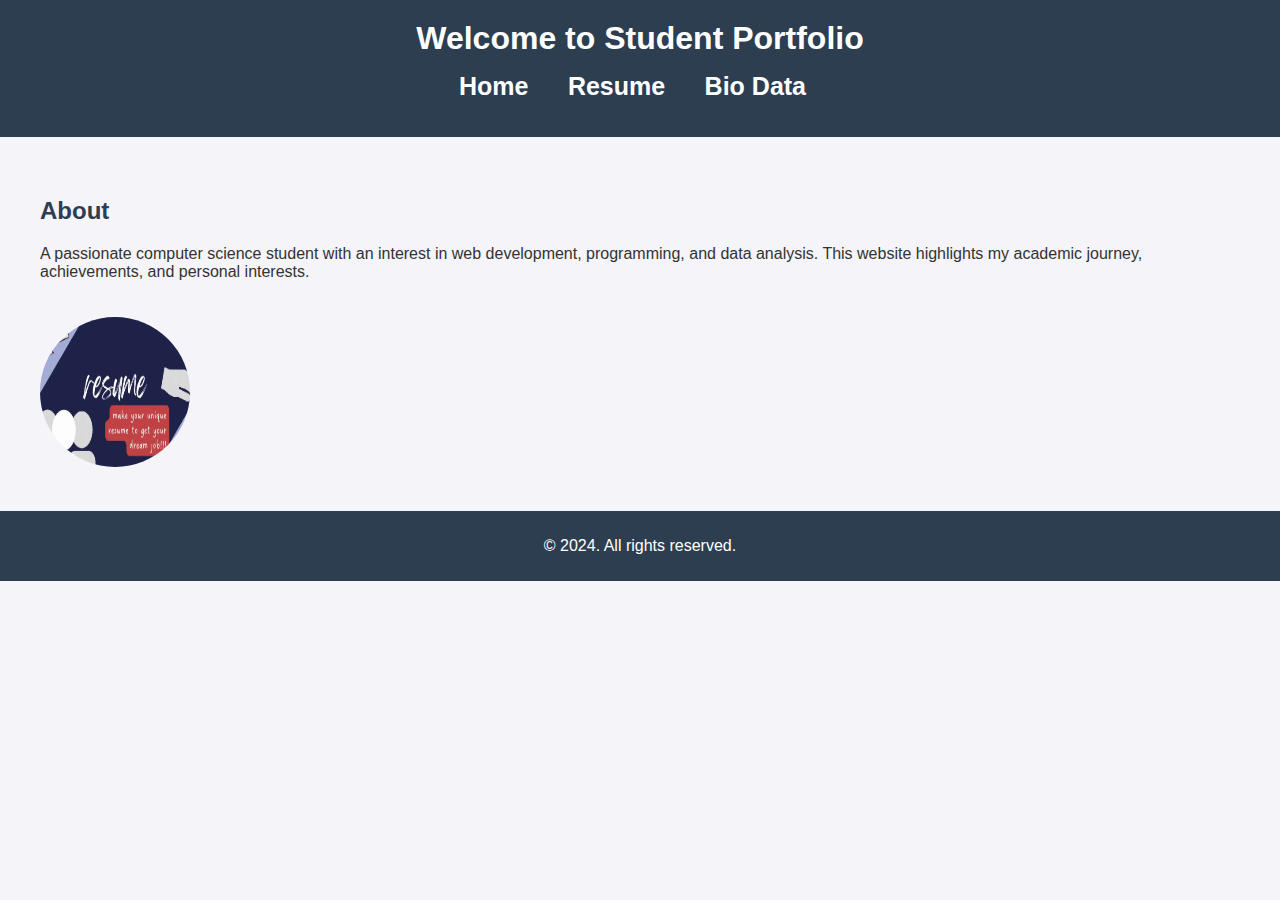
<file: portfolio lasya/index.html>
<!DOCTYPE html>
<html lang="en">
<head>
    <meta charset="UTF-8">
    <meta name="viewport" content="width=device-width, initial-scale=1.0">
    <title>Student Resume Website</title>
    <link rel="stylesheet" href="style.css">
</head>
<body>
    <header>
        <h1>Welcome to Student Portfolio</h1>
        <nav>
            <ul>
                <li><a href="index.html">Home</a></li>
                <li><a href="resume.html">Resume</a></li>
                <li><a href="bio.html">Bio Data</a></li>
            </ul>
        </nav>
    </header>

    <section class="introduction">
        <h2>About</h2>
        <p>A passionate computer science student with an interest in web development, programming, and data analysis. This website highlights my academic journey, achievements, and personal interests.</p>
        <img src="res.png" alt="Profile Picture" class="profile-img">
    </section>

    <footer>
        <p>&copy; 2024. All rights reserved.</p>
    </footer>

    <script src="script.js"></script>
</body>
</html>
</file>
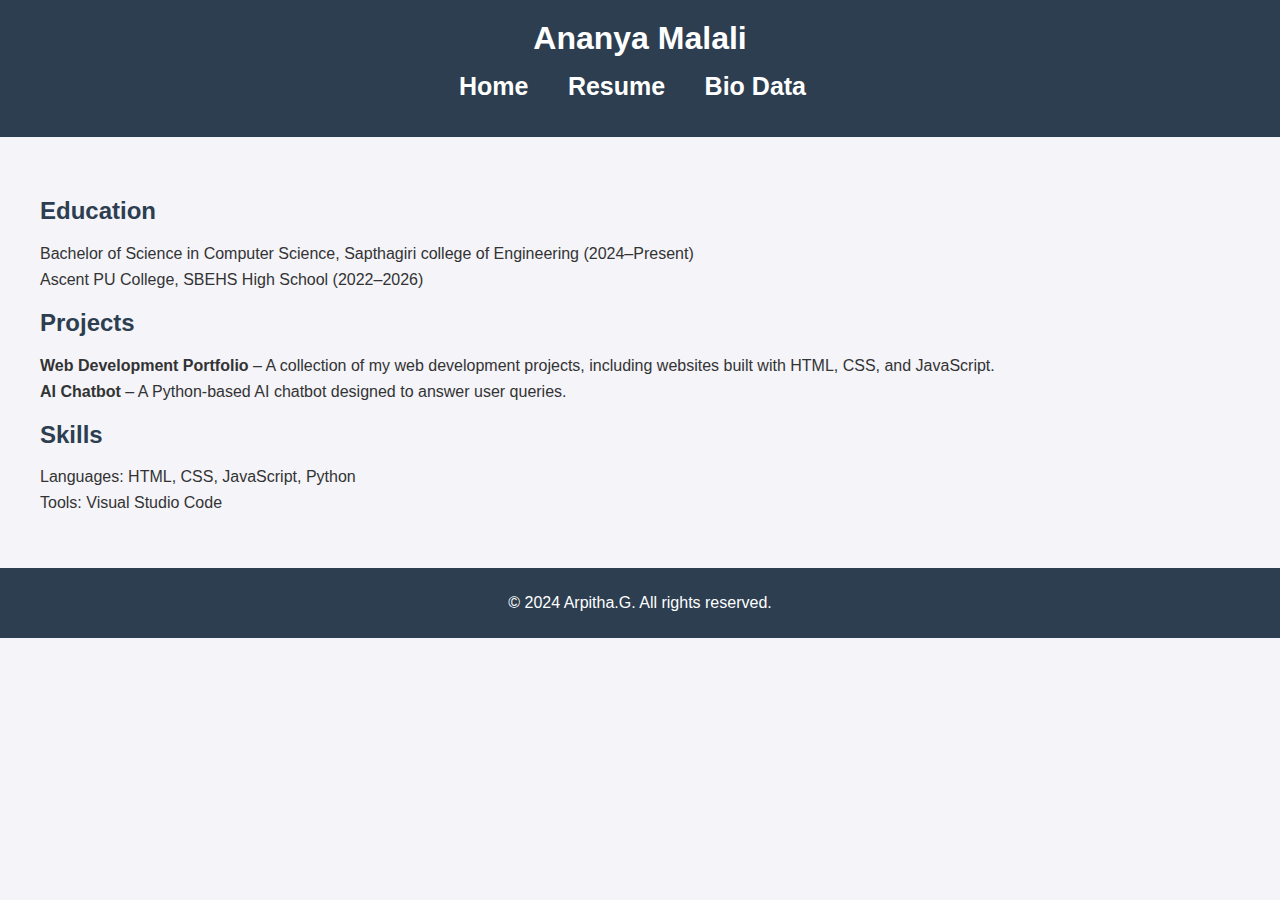
<file: portfolio lasya/Ananya.html>
<!DOCTYPE html>
<html lang="en">
<head>
    <meta charset="UTF-8">
    <meta name="viewport" content="width=device-width, initial-scale=1.0">
    <title>Resume</title>
    <link rel="stylesheet" href="style.css">
</head>
<body>
    <header>
        <h1>Ananya Malali</h1>
        <nav>
            <ul>
                <li><a href="index.html">Home</a></li>
                <li><a href="resume.html">Resume</a></li>
                <li><a href="bio.html">Bio Data</a></li>
            </ul>
        </nav>
    </header>

    <section class="resume">
        <h2>Education</h2>
        <ul>
            <li>Bachelor of Science in Computer Science, Sapthagiri college of Engineering (2024–Present)</li>
                <li>Ascent PU College, SBEHS High School (2022–2026)</li>
        </ul>

        <h2>Projects</h2>
        <ul>
            <li><strong>Web Development Portfolio</strong> – A collection of my web development projects, including websites built with HTML, CSS, and JavaScript.</li>
            <li><strong>AI Chatbot</strong> – A Python-based AI chatbot designed to answer user queries.</li>
        </ul>

        <h2>Skills</h2>
        <ul>
            <li>Languages: HTML, CSS, JavaScript, Python</li>
            <li>Tools: Visual Studio Code</li>
        </ul>
    </section>

    <footer>
        <p>&copy; 2024 Arpitha.G. All rights reserved.</p>
    </footer>

    <script src="script.js"></script>
</body>
</html>
</file>
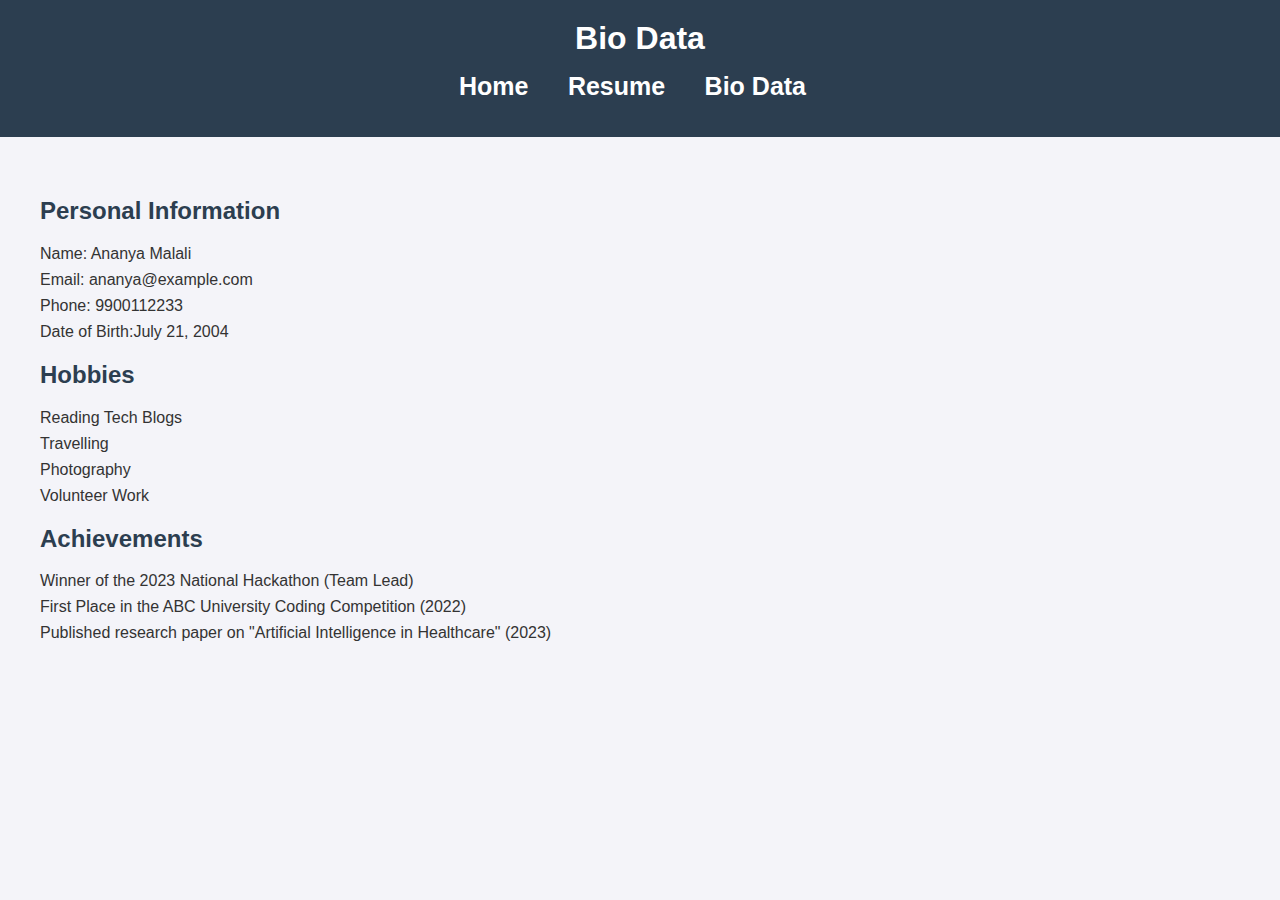
<file: portfolio lasya/Ananyab.html>
<!DOCTYPE html>
<html lang="en">
<head>
    <meta charset="UTF-8">
    <meta name="viewport" content="width=device-width, initial-scale=1.0">
    <title>My Bio Data</title>
    <link rel="stylesheet" href="style.css">
</head>
<body>
    <header>
        <h1>Bio Data</h1>
        <nav>
            <ul>
                <li><a href="index.html">Home</a></li>
                <li><a href="resume.html">Resume</a></li>
                <li><a href="bio.html">Bio Data</a></li>
            </ul>
        </nav>
    </header>

    <section class="bio">
        <h2>Personal Information</h2>
        <ul>
            <li>Name: Ananya Malali</li>
            <li>Email: ananya@example.com</li>
            <li>Phone: 9900112233</li>
            <li>Date of Birth:July 21, 2004</li>
        </ul>

        <h2>Hobbies</h2>
        <ul>
            <li>Reading Tech Blogs</li>
            <li>Travelling</li>
            <li>Photography</li>
            <li>Volunteer Work</li>
        </ul>

        <h2>Achievements</h2>
        <ul>
            <li>Winner of the 2023 National Hackathon (Team Lead)</li>
            <li>First Place in the ABC University Coding Competition (2022)</li>
            <li>Published research paper on "Artificial Intelligence in Healthcare" (2023)</li>
        </ul>
      </section>

    <script src="script.js"></script>
</body>
</html>
</file>
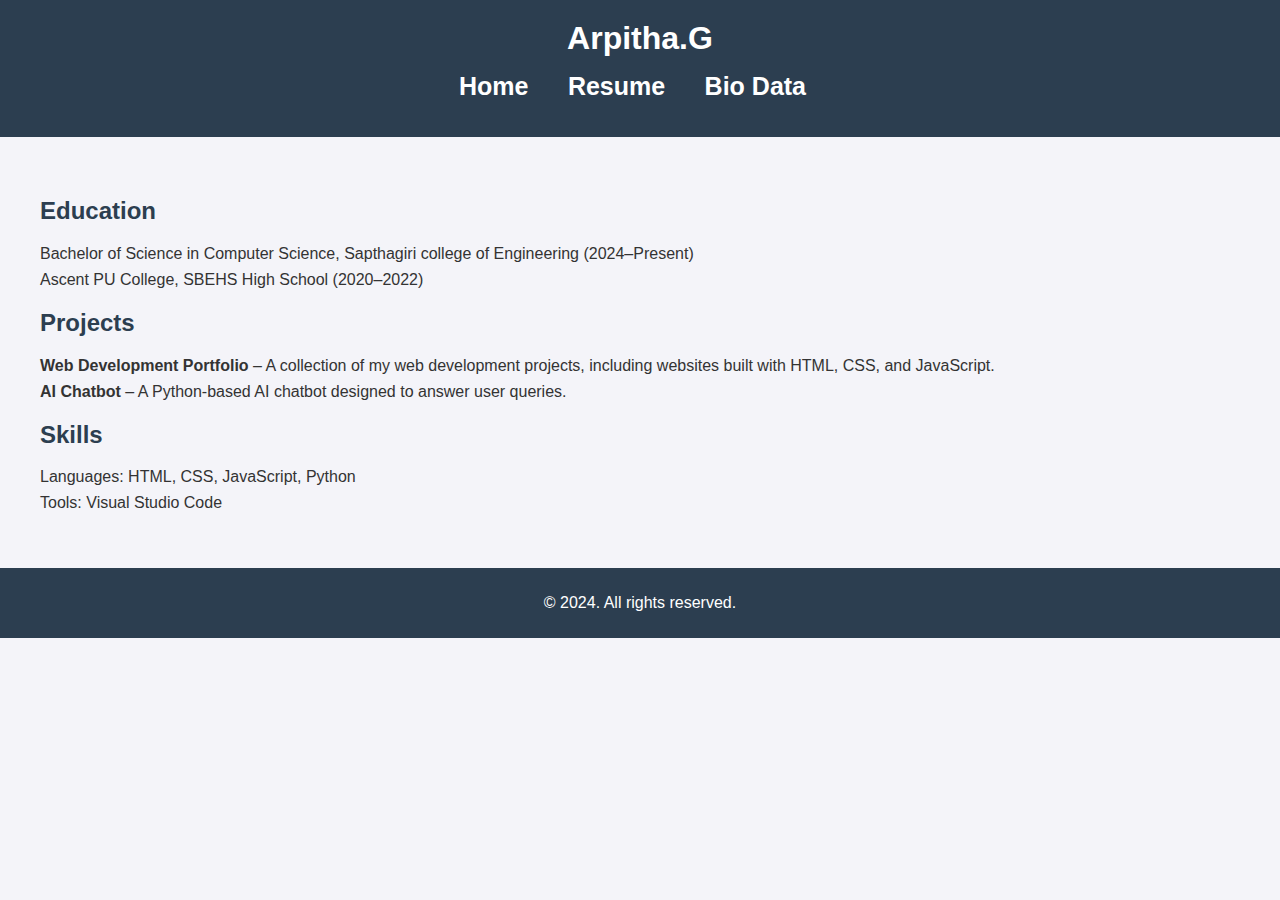
<file: portfolio lasya/Arpitha.html>
<!DOCTYPE html>
<html lang="en">
<head>
    <meta charset="UTF-8">
    <meta name="viewport" content="width=device-width, initial-scale=1.0">
    <title>Resume</title>
    <link rel="stylesheet" href="style.css">
</head>
<body>
    <header>
        <h1>Arpitha.G</h1>
        <nav>
            <ul>
                <li><a href="index.html">Home</a></li>
                <li><a href="resume.html">Resume</a></li>
                <li><a href="bio.html">Bio Data</a></li>
            </ul>
        </nav>
    </header>

    <section class="resume">
        <h2>Education</h2>
        <ul>
            <li>Bachelor of Science in Computer Science, Sapthagiri college of Engineering (2024–Present)</li>
                <li>Ascent PU College, SBEHS High School (2020–2022)</li>
        </ul>

        <h2>Projects</h2>
        <ul>
            <li><strong>Web Development Portfolio</strong> – A collection of my web development projects, including websites built with HTML, CSS, and JavaScript.</li>
            <li><strong>AI Chatbot</strong> – A Python-based AI chatbot designed to answer user queries.</li>
        </ul>

        <h2>Skills</h2>
        <ul>
            <li>Languages: HTML, CSS, JavaScript, Python</li>
            <li>Tools: Visual Studio Code</li>
        </ul>
    </section>

    <footer>
        <p>&copy; 2024. All rights reserved.</p>
    </footer>

    <script src="script.js"></script>
</body>
</html>
</file>
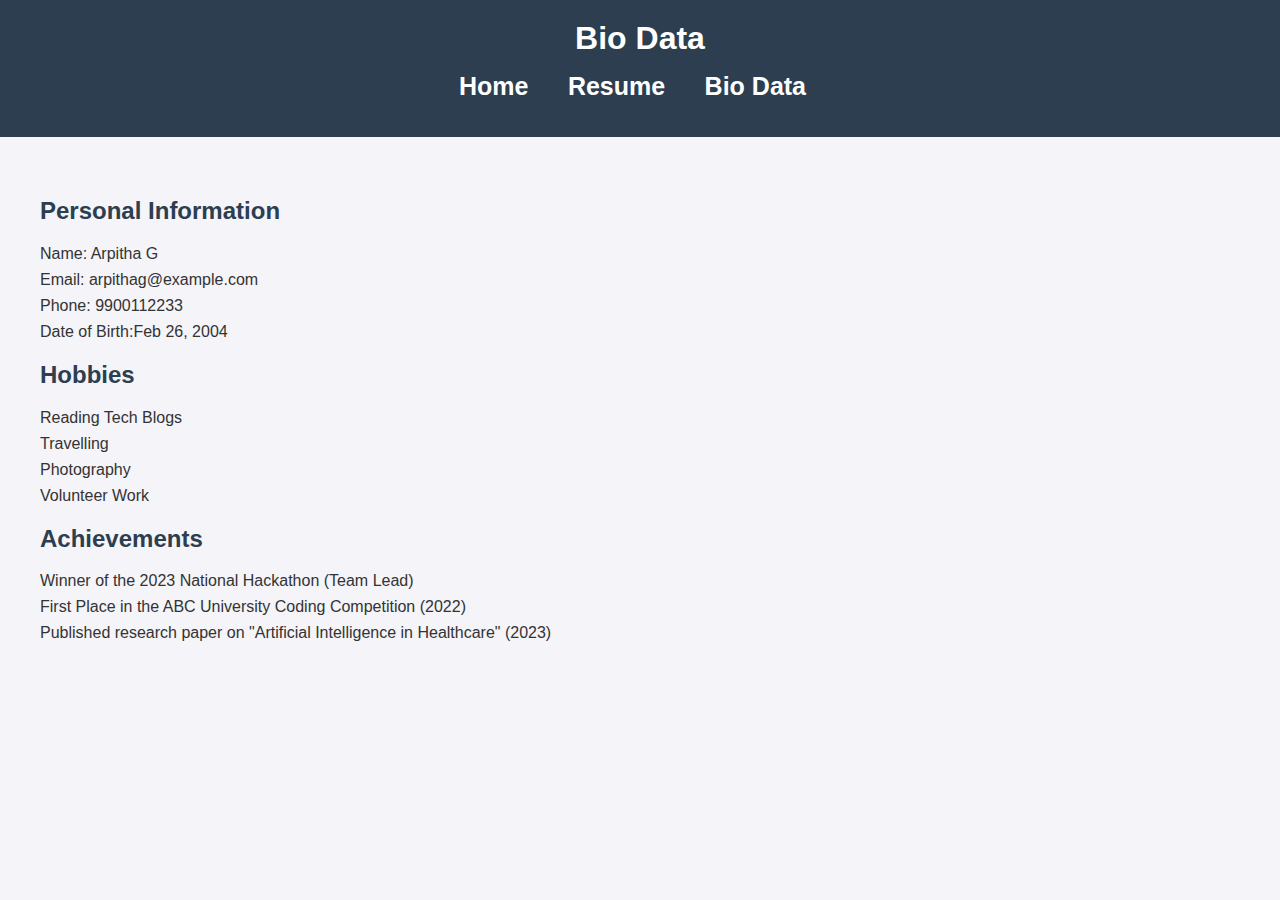
<file: portfolio lasya/Arpithab.html>
<!DOCTYPE html>
<html lang="en">
<head>
    <meta charset="UTF-8">
    <meta name="viewport" content="width=device-width, initial-scale=1.0">
    <title>My Bio Data</title>
    <link rel="stylesheet" href="style.css">
</head>
<body>
    <header>
        <h1>Bio Data</h1>
        <nav>
            <ul>
                <li><a href="index.html">Home</a></li>
                <li><a href="resume.html">Resume</a></li>
                <li><a href="bio.html">Bio Data</a></li>
            </ul>
        </nav>
    </header>

    <section class="bio">
        <h2>Personal Information</h2>
        <ul>
            <li>Name: Arpitha G</li>
            <li>Email: arpithag@example.com</li>
            <li>Phone: 9900112233</li>
            <li>Date of Birth:Feb 26, 2004</li>
        </ul>

        <h2>Hobbies</h2>
        <ul>
            <li>Reading Tech Blogs</li>
            <li>Travelling</li>
            <li>Photography</li>
            <li>Volunteer Work</li>
        </ul>

        <h2>Achievements</h2>
        <ul>
            <li>Winner of the 2023 National Hackathon (Team Lead)</li>
            <li>First Place in the ABC University Coding Competition (2022)</li>
            <li>Published research paper on "Artificial Intelligence in Healthcare" (2023)</li>
        </ul>
      </section>

    <script src="script.js"></script>
</body>
</html>
</file>
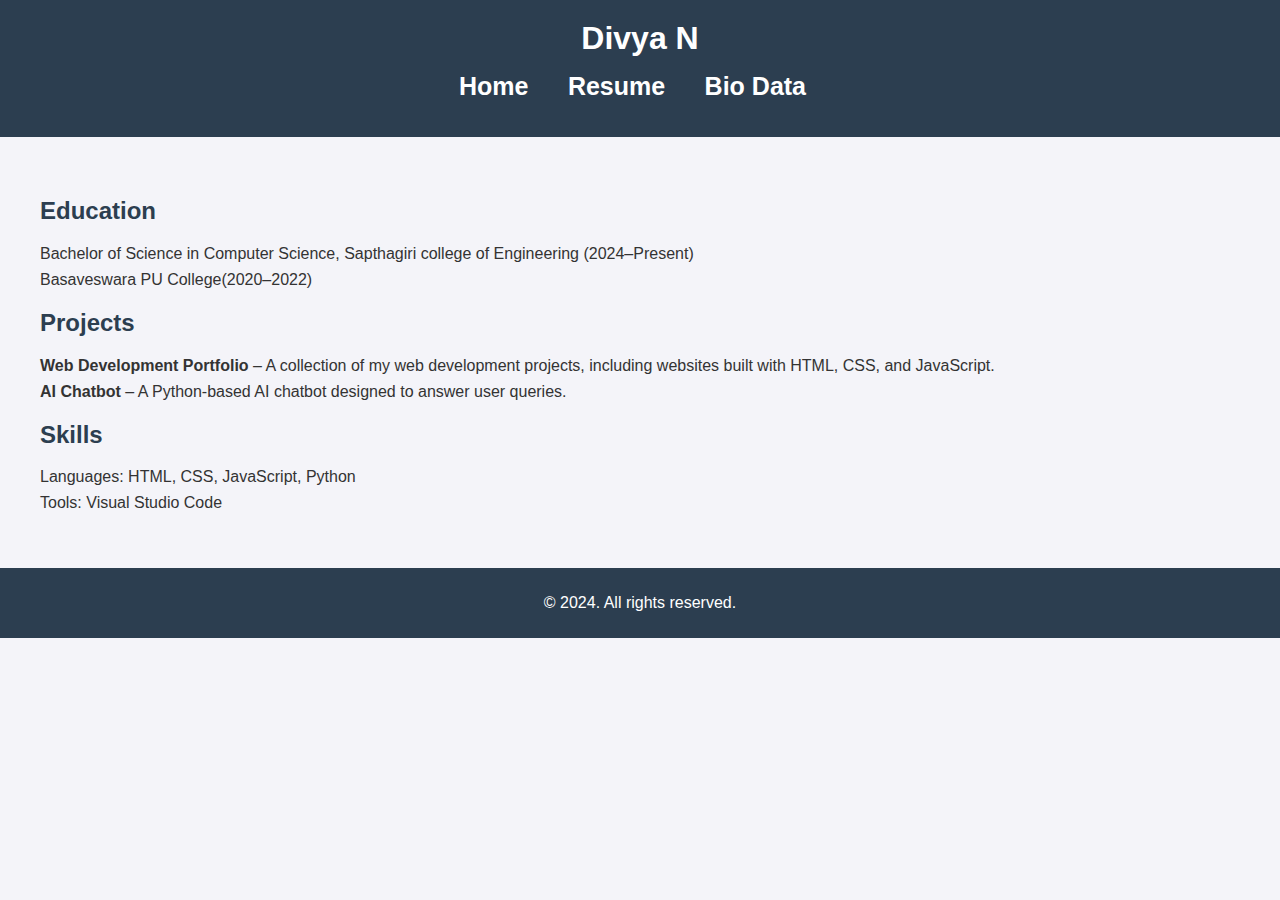
<file: portfolio lasya/Divya.html>
<!DOCTYPE html>
<html lang="en">
<head>
    <meta charset="UTF-8">
    <meta name="viewport" content="width=device-width, initial-scale=1.0">
    <title>Resume</title>
    <link rel="stylesheet" href="style.css">
</head>
<body>
    <header>
        <h1>Divya N</h1>
        <nav>
            <ul>
                <li><a href="index.html">Home</a></li>
                <li><a href="resume.html">Resume</a></li>
                <li><a href="bio.html">Bio Data</a></li>
            </ul>
        </nav>
    </header>

    <section class="resume">
        <h2>Education</h2>
        <ul>
            <li>Bachelor of Science in Computer Science, Sapthagiri college of Engineering (2024–Present)</li>
                <li>Basaveswara PU College(2020–2022)</li>
        </ul>

        <h2>Projects</h2>
        <ul>
            <li><strong>Web Development Portfolio</strong> – A collection of my web development projects, including websites built with HTML, CSS, and JavaScript.</li>
            <li><strong>AI Chatbot</strong> – A Python-based AI chatbot designed to answer user queries.</li>
        </ul>

        <h2>Skills</h2>
        <ul>
            <li>Languages: HTML, CSS, JavaScript, Python</li>
            <li>Tools: Visual Studio Code</li>
        </ul>
    </section>

    <footer>
        <p>&copy; 2024. All rights reserved.</p>
    </footer>

    <script src="script.js"></script>
</body>
</html>
</file>
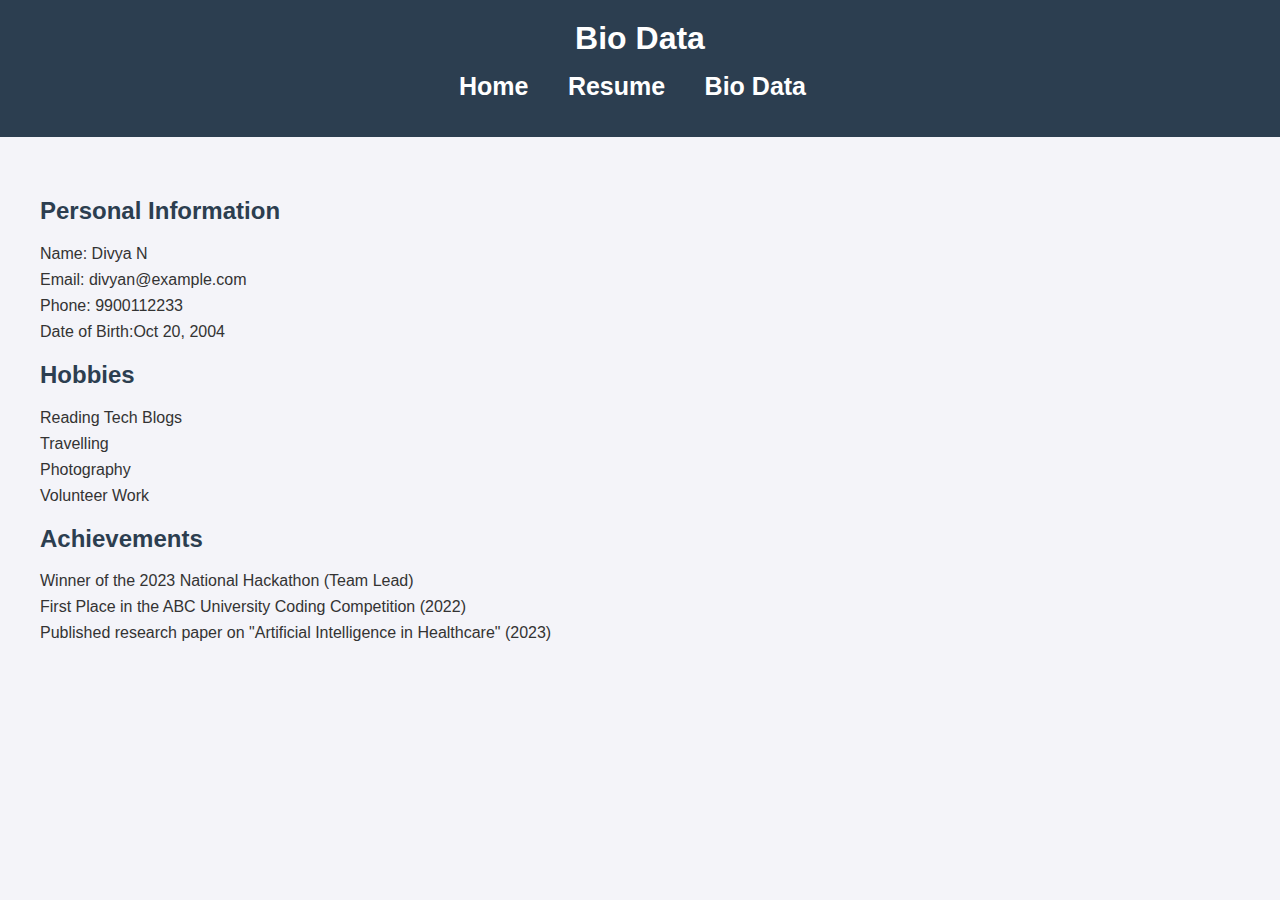
<file: portfolio lasya/Divyab.html>
<!DOCTYPE html>
<html lang="en">
<head>
    <meta charset="UTF-8">
    <meta name="viewport" content="width=device-width, initial-scale=1.0">
    <title>My Bio Data</title>
    <link rel="stylesheet" href="style.css">
</head>
<body>
    <header>
        <h1>Bio Data</h1>
        <nav>
            <ul>
                <li><a href="index.html">Home</a></li>
                <li><a href="resume.html">Resume</a></li>
                <li><a href="bio.html">Bio Data</a></li>
            </ul>
        </nav>
    </header>

    <section class="bio">
        <h2>Personal Information</h2>
        <ul>
            <li>Name: Divya N</li>
            <li>Email: divyan@example.com</li>
            <li>Phone: 9900112233</li>
            <li>Date of Birth:Oct 20, 2004</li>
        </ul>

        <h2>Hobbies</h2>
        <ul>
            <li>Reading Tech Blogs</li>
            <li>Travelling</li>
            <li>Photography</li>
            <li>Volunteer Work</li>
        </ul>

        <h2>Achievements</h2>
        <ul>
            <li>Winner of the 2023 National Hackathon (Team Lead)</li>
            <li>First Place in the ABC University Coding Competition (2022)</li>
            <li>Published research paper on "Artificial Intelligence in Healthcare" (2023)</li>
        </ul>
      </section>

    <script src="script.js"></script>
</body>
</html>
</file>
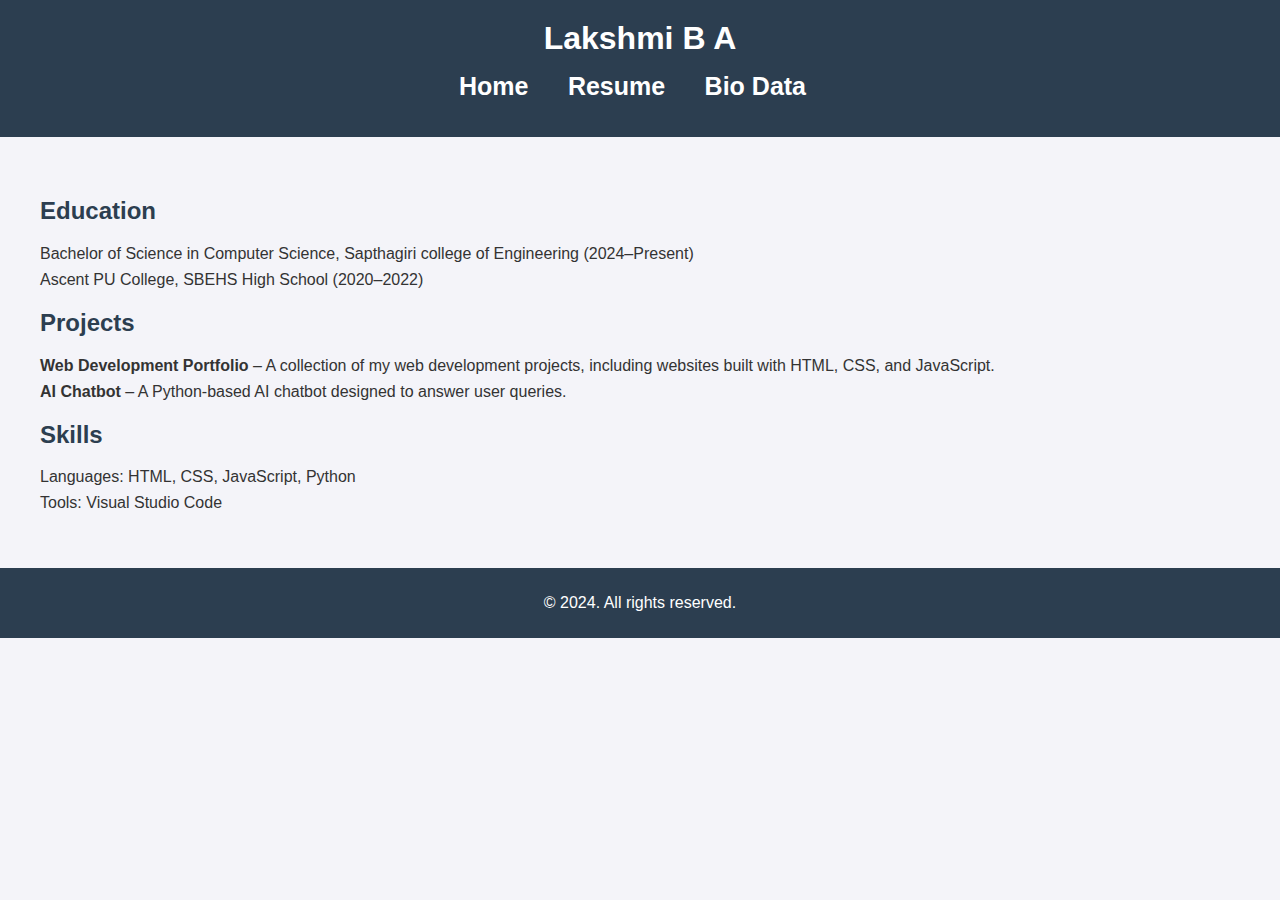
<file: portfolio lasya/Lakshmi.html>
<!DOCTYPE html>
<html lang="en">
<head>
    <meta charset="UTF-8">
    <meta name="viewport" content="width=device-width, initial-scale=1.0">
    <title>Resume</title>
    <link rel="stylesheet" href="style.css">
</head>
<body>
    <header>
        <h1>Lakshmi B A</h1>
        <nav>
            <ul>
                <li><a href="index.html">Home</a></li>
                <li><a href="resume.html">Resume</a></li>
                <li><a href="bio.html">Bio Data</a></li>
            </ul>
        </nav>
    </header>

    <section class="resume">
        <h2>Education</h2>
        <ul>
            <li>Bachelor of Science in Computer Science, Sapthagiri college of Engineering (2024–Present)</li>
                <li>Ascent PU College, SBEHS High School (2020–2022)</li>
        </ul>

        <h2>Projects</h2>
        <ul>
            <li><strong>Web Development Portfolio</strong> – A collection of my web development projects, including websites built with HTML, CSS, and JavaScript.</li>
            <li><strong>AI Chatbot</strong> – A Python-based AI chatbot designed to answer user queries.</li>
        </ul>

        <h2>Skills</h2>
        <ul>
            <li>Languages: HTML, CSS, JavaScript, Python</li>
            <li>Tools: Visual Studio Code</li>
        </ul>
    </section>

    <footer>
        <p>&copy; 2024. All rights reserved.</p>
    </footer>

    <script src="script.js"></script>
</body>
</html>
</file>
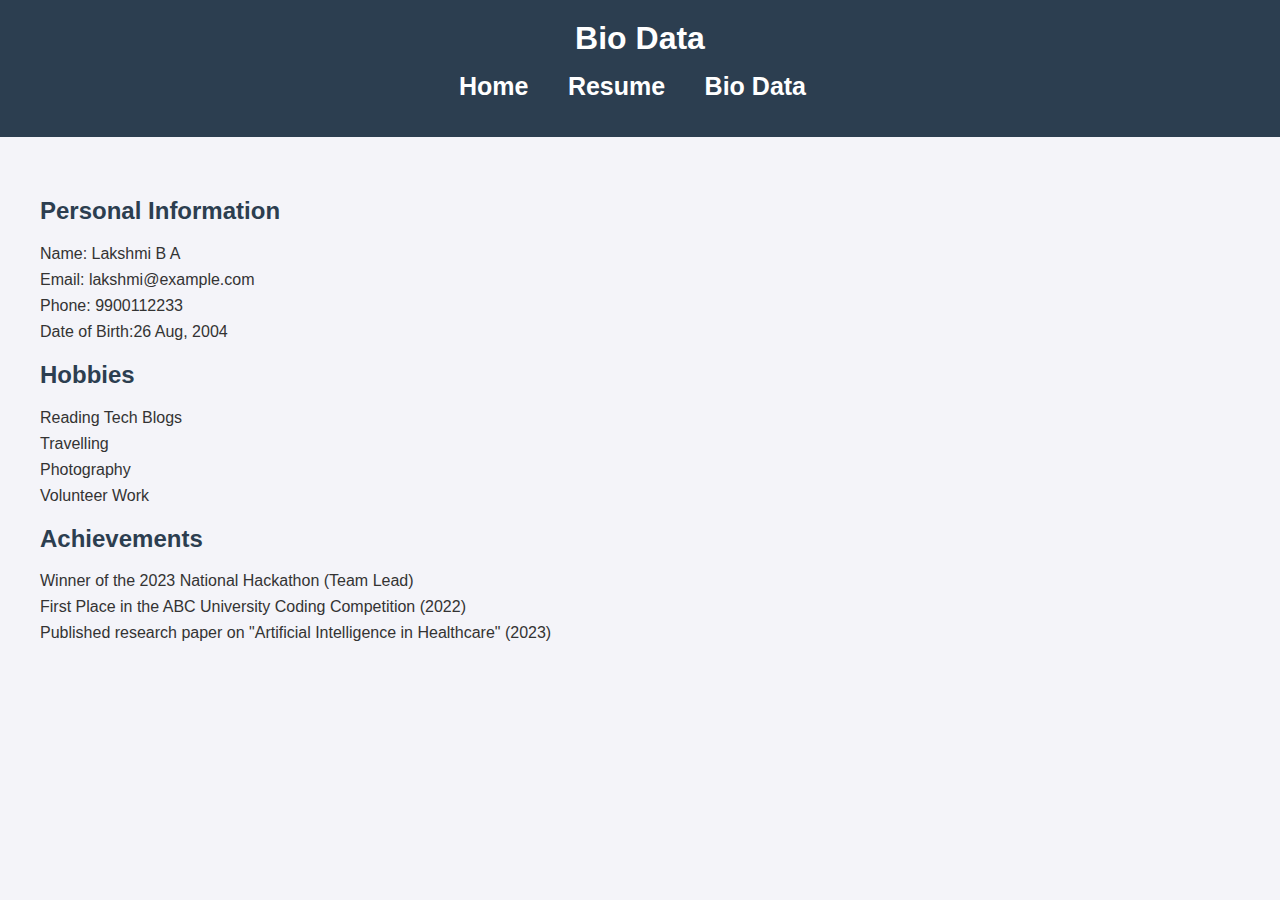
<file: portfolio lasya/Lakshmib.html>
<!DOCTYPE html>
<html lang="en">
<head>
    <meta charset="UTF-8">
    <meta name="viewport" content="width=device-width, initial-scale=1.0">
    <title>My Bio Data</title>
    <link rel="stylesheet" href="style.css">
</head>
<body>
    <header>
        <h1>Bio Data</h1>
        <nav>
            <ul>
                <li><a href="index.html">Home</a></li>
                <li><a href="resume.html">Resume</a></li>
                <li><a href="bio.html">Bio Data</a></li>
            </ul>
        </nav>
    </header>

    <section class="bio">
        <h2>Personal Information</h2>
        <ul>
            <li>Name: Lakshmi B A</li>
            <li>Email: lakshmi@example.com</li>
            <li>Phone: 9900112233</li>
            <li>Date of Birth:26 Aug, 2004</li>
        </ul>

        <h2>Hobbies</h2>
        <ul>
            <li>Reading Tech Blogs</li>
            <li>Travelling</li>
            <li>Photography</li>
            <li>Volunteer Work</li>
        </ul>

        <h2>Achievements</h2>
        <ul>
            <li>Winner of the 2023 National Hackathon (Team Lead)</li>
            <li>First Place in the ABC University Coding Competition (2022)</li>
            <li>Published research paper on "Artificial Intelligence in Healthcare" (2023)</li>
        </ul>
      </section>

    <script src="script.js"></script>
</body>
</html>
</file>
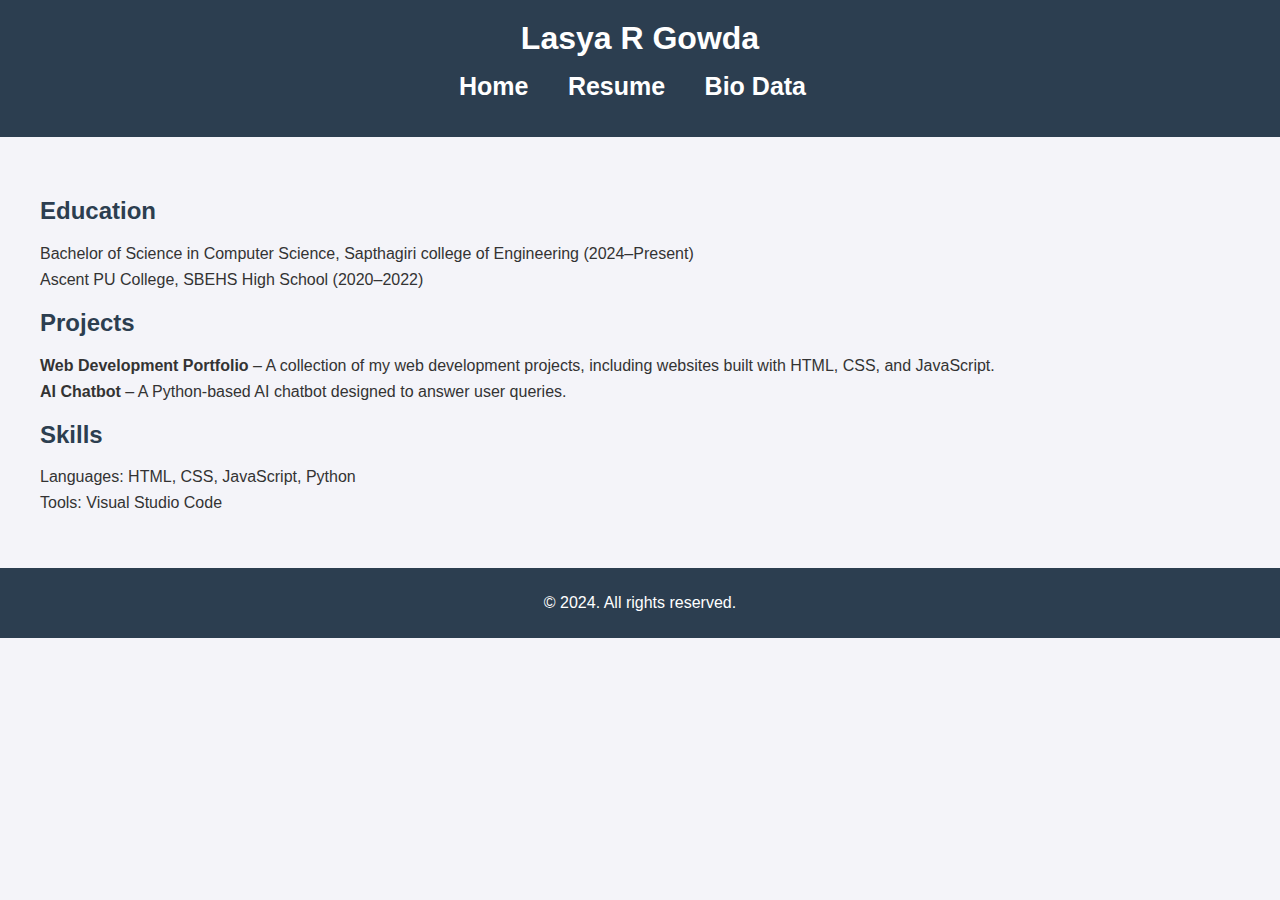
<file: portfolio lasya/Lasya.html>
<!DOCTYPE html>
<html lang="en">
<head>
    <meta charset="UTF-8">
    <meta name="viewport" content="width=device-width, initial-scale=1.0">
    <title>Resume</title>
    <link rel="stylesheet" href="style.css">
</head>
<body>
    <header>
        <h1>Lasya R Gowda</h1>
        <nav>
            <ul>
                <li><a href="index.html">Home</a></li>
                <li><a href="resume.html">Resume</a></li>
                <li><a href="bio.html">Bio Data</a></li>
            </ul>
        </nav>
    </header>

    <section class="resume">
        <h2>Education</h2>
        <ul>
            <li>Bachelor of Science in Computer Science, Sapthagiri college of Engineering (2024–Present)</li>
                <li>Ascent PU College, SBEHS High School (2020–2022)</li>
        </ul>

        <h2>Projects</h2>
        <ul>
            <li><strong>Web Development Portfolio</strong> – A collection of my web development projects, including websites built with HTML, CSS, and JavaScript.</li>
            <li><strong>AI Chatbot</strong> – A Python-based AI chatbot designed to answer user queries.</li>
        </ul>

        <h2>Skills</h2>
        <ul>
            <li>Languages: HTML, CSS, JavaScript, Python</li>
            <li>Tools: Visual Studio Code</li>
        </ul>
    </section>

    <footer>
        <p>&copy; 2024. All rights reserved.</p>
    </footer>

    <script src="script.js"></script>
</body>
</html>
</file>
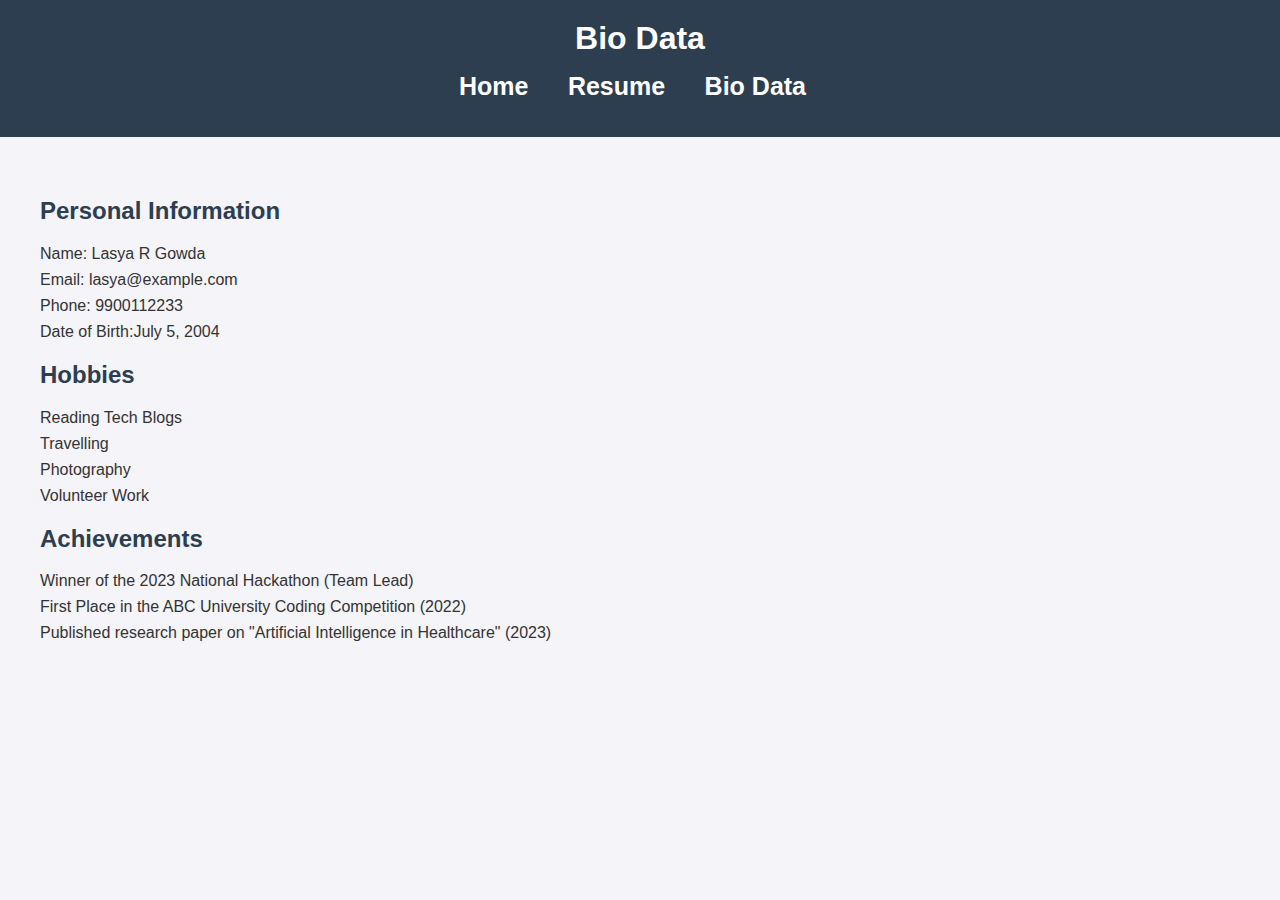
<file: portfolio lasya/Lasyab.html>
<!DOCTYPE html>
<html lang="en">
<head>
    <meta charset="UTF-8">
    <meta name="viewport" content="width=device-width, initial-scale=1.0">
    <title>My Bio Data</title>
    <link rel="stylesheet" href="style.css">
</head>
<body>
    <header>
        <h1>Bio Data</h1>
        <nav>
            <ul>
                <li><a href="index.html">Home</a></li>
                <li><a href="resume.html">Resume</a></li>
                <li><a href="bio.html">Bio Data</a></li>
            </ul>
        </nav>
    </header>

    <section class="bio">
        <h2>Personal Information</h2>
        <ul>
            <li>Name: Lasya R Gowda</li>
            <li>Email: lasya@example.com</li>
            <li>Phone: 9900112233</li>
            <li>Date of Birth:July 5, 2004</li>
        </ul>

        <h2>Hobbies</h2>
        <ul>
            <li>Reading Tech Blogs</li>
            <li>Travelling</li>
            <li>Photography</li>
            <li>Volunteer Work</li>
        </ul>

        <h2>Achievements</h2>
        <ul>
            <li>Winner of the 2023 National Hackathon (Team Lead)</li>
            <li>First Place in the ABC University Coding Competition (2022)</li>
            <li>Published research paper on "Artificial Intelligence in Healthcare" (2023)</li>
        </ul>
      </section>

    <script src="script.js"></script>
</body>
</html>
</file>
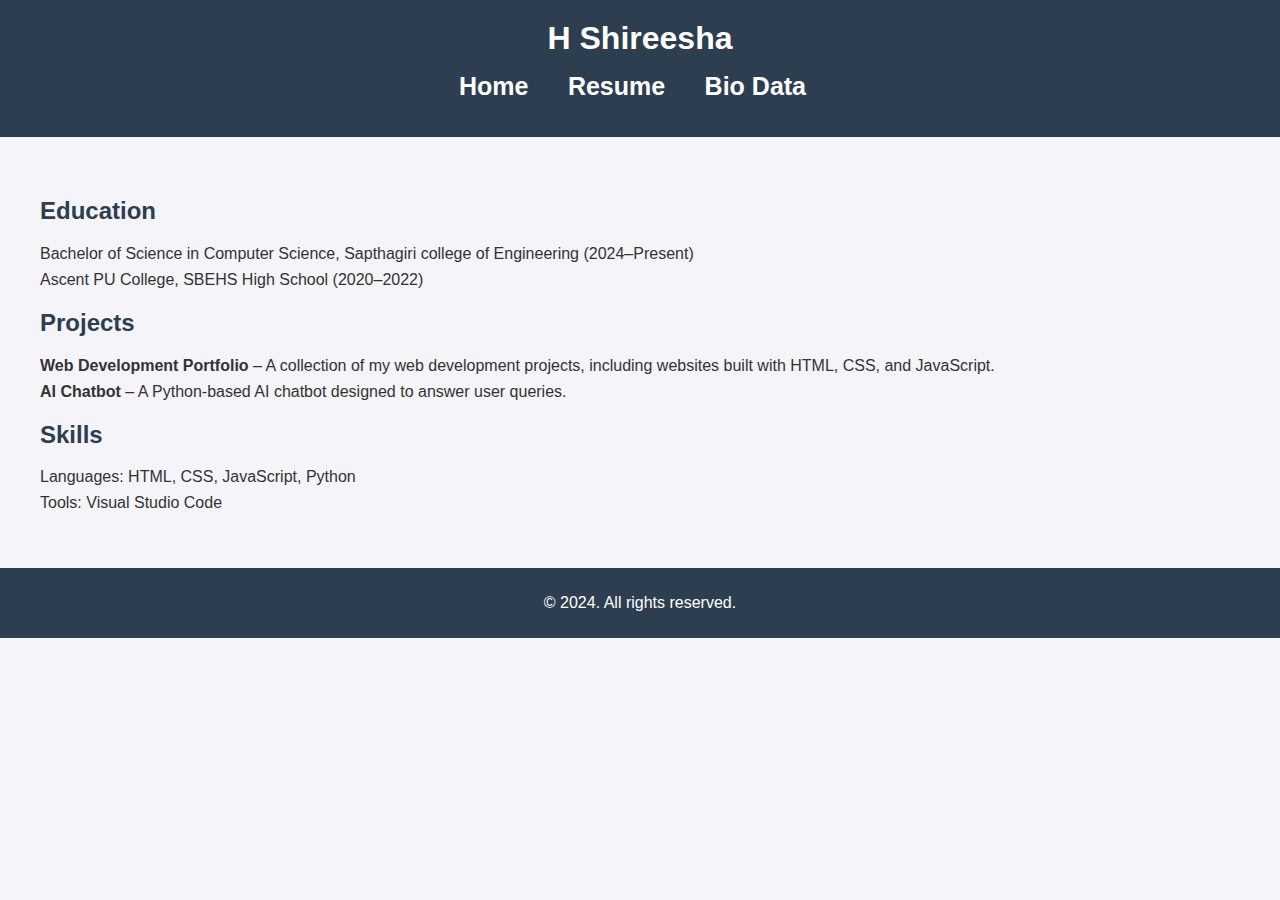
<file: portfolio lasya/Shireesha.html>
<!DOCTYPE html>
<html lang="en">
<head>
    <meta charset="UTF-8">
    <meta name="viewport" content="width=device-width, initial-scale=1.0">
    <title>Resume</title>
    <link rel="stylesheet" href="style.css">
</head>
<body>
    <header>
        <h1>H Shireesha</h1>
        <nav>
            <ul>
                <li><a href="index.html">Home</a></li>
                <li><a href="resume.html">Resume</a></li>
                <li><a href="bio.html">Bio Data</a></li>
            </ul>
        </nav>
    </header>

    <section class="resume">
        <h2>Education</h2>
        <ul>
            <li>Bachelor of Science in Computer Science, Sapthagiri college of Engineering (2024–Present)</li>
                <li>Ascent PU College, SBEHS High School (2020–2022)</li>
        </ul>

        <h2>Projects</h2>
        <ul>
            <li><strong>Web Development Portfolio</strong> – A collection of my web development projects, including websites built with HTML, CSS, and JavaScript.</li>
            <li><strong>AI Chatbot</strong> – A Python-based AI chatbot designed to answer user queries.</li>
        </ul>

        <h2>Skills</h2>
        <ul>
            <li>Languages: HTML, CSS, JavaScript, Python</li>
            <li>Tools: Visual Studio Code</li>
        </ul>
    </section>

    <footer>
        <p>&copy; 2024. All rights reserved.</p>
    </footer>

    <script src="script.js"></script>
</body>
</html>
</file>
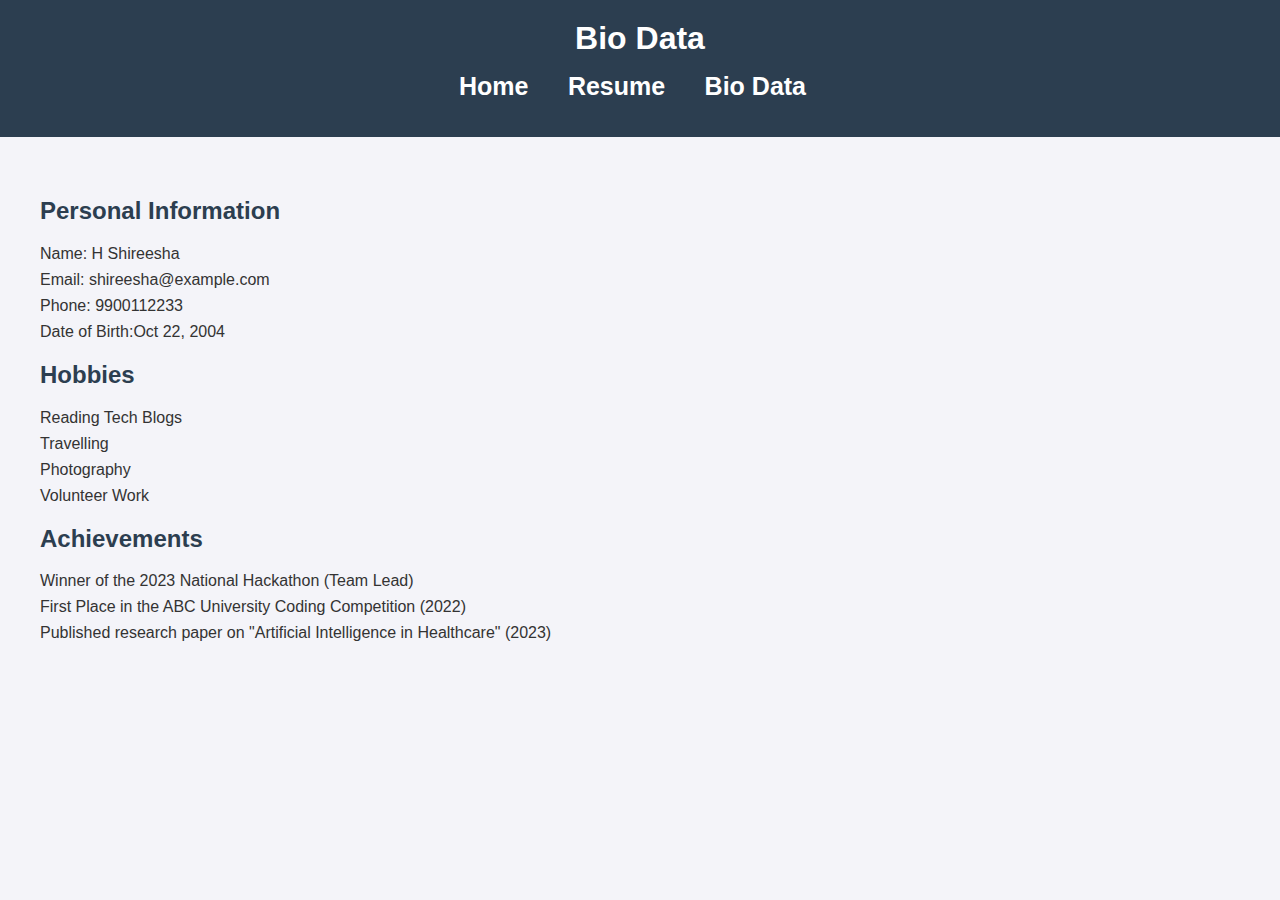
<file: portfolio lasya/Shireeshab.html>
<!DOCTYPE html>
<html lang="en">
<head>
    <meta charset="UTF-8">
    <meta name="viewport" content="width=device-width, initial-scale=1.0">
    <title>My Bio Data</title>
    <link rel="stylesheet" href="style.css">
</head>
<body>
    <header>
        <h1>Bio Data</h1>
        <nav>
            <ul>
                <li><a href="index.html">Home</a></li>
                <li><a href="resume.html">Resume</a></li>
                <li><a href="bio.html">Bio Data</a></li>
            </ul>
        </nav>
    </header>

    <section class="bio">
        <h2>Personal Information</h2>
        <ul>
            <li>Name: H Shireesha</li>
            <li>Email: shireesha@example.com</li>
            <li>Phone: 9900112233</li>
            <li>Date of Birth:Oct 22, 2004</li>
        </ul>

        <h2>Hobbies</h2>
        <ul>
            <li>Reading Tech Blogs</li>
            <li>Travelling</li>
            <li>Photography</li>
            <li>Volunteer Work</li>
        </ul>

        <h2>Achievements</h2>
        <ul>
            <li>Winner of the 2023 National Hackathon (Team Lead)</li>
            <li>First Place in the ABC University Coding Competition (2022)</li>
            <li>Published research paper on "Artificial Intelligence in Healthcare" (2023)</li>
        </ul>
      </section>

    <script src="script.js"></script>
</body>
</html>
</file>
<file: portfolio lasya/style.css>
/* Global Styles */
body {
  font-family: Arial, sans-serif;
  margin: 0;
  padding: 0;
  background-color: #f4f4f9;
  color: #333;
}

header {
  background-color: #2c3e50;
  color: white;
  padding: 20px 0;
  text-align: center;
}

header h1 {
  margin: 0;
}

nav ul {
  list-style-type: none;
  padding: 0;
  margin-top: 15px;
}

nav ul li {
  display: inline;
  margin-right: 15px;
}

nav ul li a {
  color: white;
  text-decoration: none;
  font-weight: bold;
}

section {
  padding: 20px;
  margin: 20px;
}

footer {
  background-color: #2c3e50;
  color: white;
  text-align: center;
  padding: 10px;
}

.profile-img {
  width: 150px;
  height: 150px;
  border-radius: 50%;
  margin-top: 20px;
}

.res-photo {
  width:100%;
}

h2 {
  color: #2c3e50;
}

ul {
  list-style-type: none;
  padding: 0;
}

ul li {
  margin: 8px 0;
}

/* Responsive Styling */
@media (max-width: 768px) {
  nav ul {
      text-align: center;
  }

  nav ul li {
      display: block;
      margin: 5px 0;
  }
}
a {
  font-size: 25px;
  font-family: sans-serif;
  text-decoration: none;
  padding:10px;
  margin:0;
  color: rgb(9, 6, 92);
}
</file>
